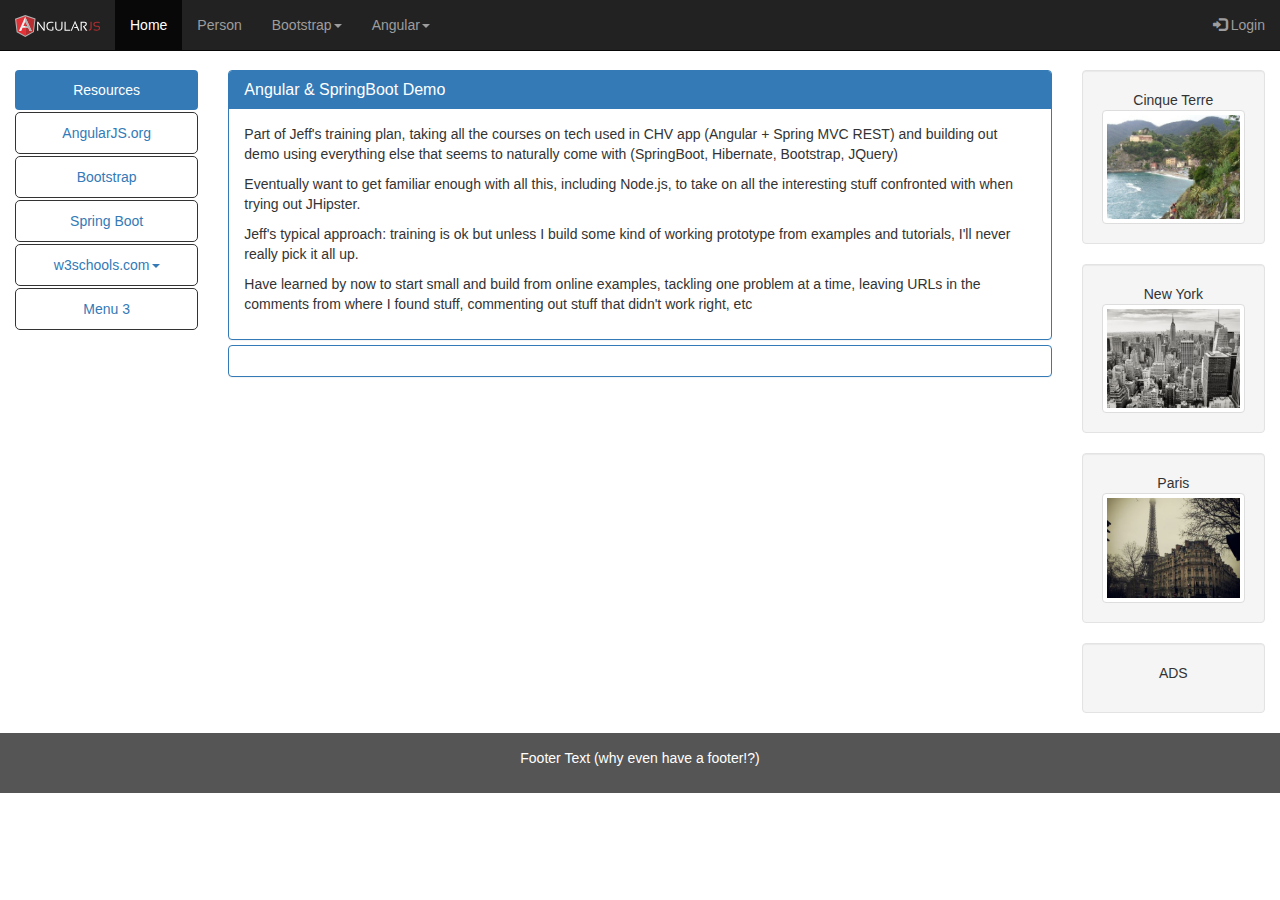
<file: Angular-Bootstrap-UI/WebContent/index.html>
<!DOCTYPE html>
<html lang="en-US">
<!-- Angular + SpringBoot Demo -->
<head>
	<title>Angular &amp; SpringBoot Demo</title>
	<meta charset="UTF-8" />
	<meta name="viewport" content="width=device-width, initial-scale=1">
	
	<link rel="stylesheet" type="text/css" href="css/bootstrap.css" />
	<link rel="stylesheet" type="text/css" href="css/style.css" />
	<link rel="icon" type="image/png" href="images/spring-favicon.png">
	
	<script src="js/lib/jquery-3.1.1.js"></script>
	<script src="js/lib/bootstrap.js"></script>
	<script src="js/lib/angular.js"></script>
	<script src="js/lib/angular-resource.js"></script>
	<script src="js/lib/angular-route.js"></script>
	<script src="js/demoApp.js"></script>
	<script src="js/personController.js"></script>
	<script src="js/angular-tutorial.js"></script>
	<script src="js/jquery.js"></script>
	
</head>
<body id='appBody' ng-app="demoApp">

	<div id="demoCtrl" ng-controller="DemoController as demoCtrl">

	<div ng-include="'html/nav.html'"></div>

	<div class="container-fluid text-center">
		<div class="row content">

			<div id="sidenav-left" class="col-sm-2 sidenav">
				<div ng-include="'html/sidenav-left.html'"></div>
			</div>	
	
			<div class="col-sm-8 text-left"><div ng-repeat="navPage in navPages">
				<div 
					ng-show="demoCtrl.navSelectedPage == navPage.name"
					ng-include="demoCtrl.templateURL(navPage.name)"></div>		
				</div>
			</div>
			
			<div id="sidenav-right" class="col-sm-2 sidenav right">
				<div ng-include="'html/sidenav-right.html'"></div>
			</div>

		</div> <!-- class="row content" -->
	</div> <!-- class="container-fluid text-center" -->

	<footer class="container-fluid text-center">
		<p>Footer Text (why even have a footer!?)</p>
	</footer>

	</div> <!-- ng-controller="DemoController as demoCtrl" -->

</body>
</html>
</file>
<file: Angular-Bootstrap-UI/WebContent/css/style.css>
/*
 http://stackoverflow.com/questions/11124777/twitter-bootstrap-navbar-fixed-top-overlapping-site


body { padding-top: 70px; }
@media screen and (max-width: 768px) {
    body { padding-top: 100px; }
}
*/

/* 
 https://www.w3schools.com/bootstrap/tryit.asp?filename=trybs_temp_webpage&stacked=h
*/
/* some extra padding for the fixed navbar */
body {
	padding-top: 70px;
}

/* Remove the navbar's default margin-bottom and rounded borders */
.navbar {
	margin-bottom: 0;
	border-radius: 0;
}

/* Set height of the grid so .sidenav can be 100% (adjust as needed) 
.row.content {
	height: 450px
}*/

/* Set gray background color and 100% height 
.sidenav {
	padding-top: 20px;
	background-color: #f1f1f1;
	height: 100%;
}*/

.pillleft {
    border-style: solid;
    border-width: 1px;
    border-radius: 5px;
}
/* Set black background color, white text and some padding */
footer {
	background-color: #555;
	color: white;
	padding: 15px;
}

/* On small screens, set height to 'auto' for sidenav and grid */
@media screen and (max-width: 767px) {
	.sidenav {
		height: auto;
		padding: 15px;
	}
	.row.content {
		height: auto;
	}
}

/* person stuff */
.msg-val {
	color: red;
}

.msg-error-on-red {
	color: #ffffff;
}

.msg-success {
	color: green;
}

.panel-footer.panel-custom-error {
	background: red;
	color: white;
	/* color: #a94442;
    background-color: #f2dede;
    border-color: #ebccd1; */
}

.panel-footer.panel-custom-success {
	color: #3c763d;
	background-color: #dff0d8;
	border-color: #d6e9c6;
}

.panel-footer.panel-custom-info {
	color: #31708f;
	background-color: #d9edf7;
	border-color: #bce8f1;
}

#person-search-bar {
	width: 200px;
	float: right;
}
</file>
